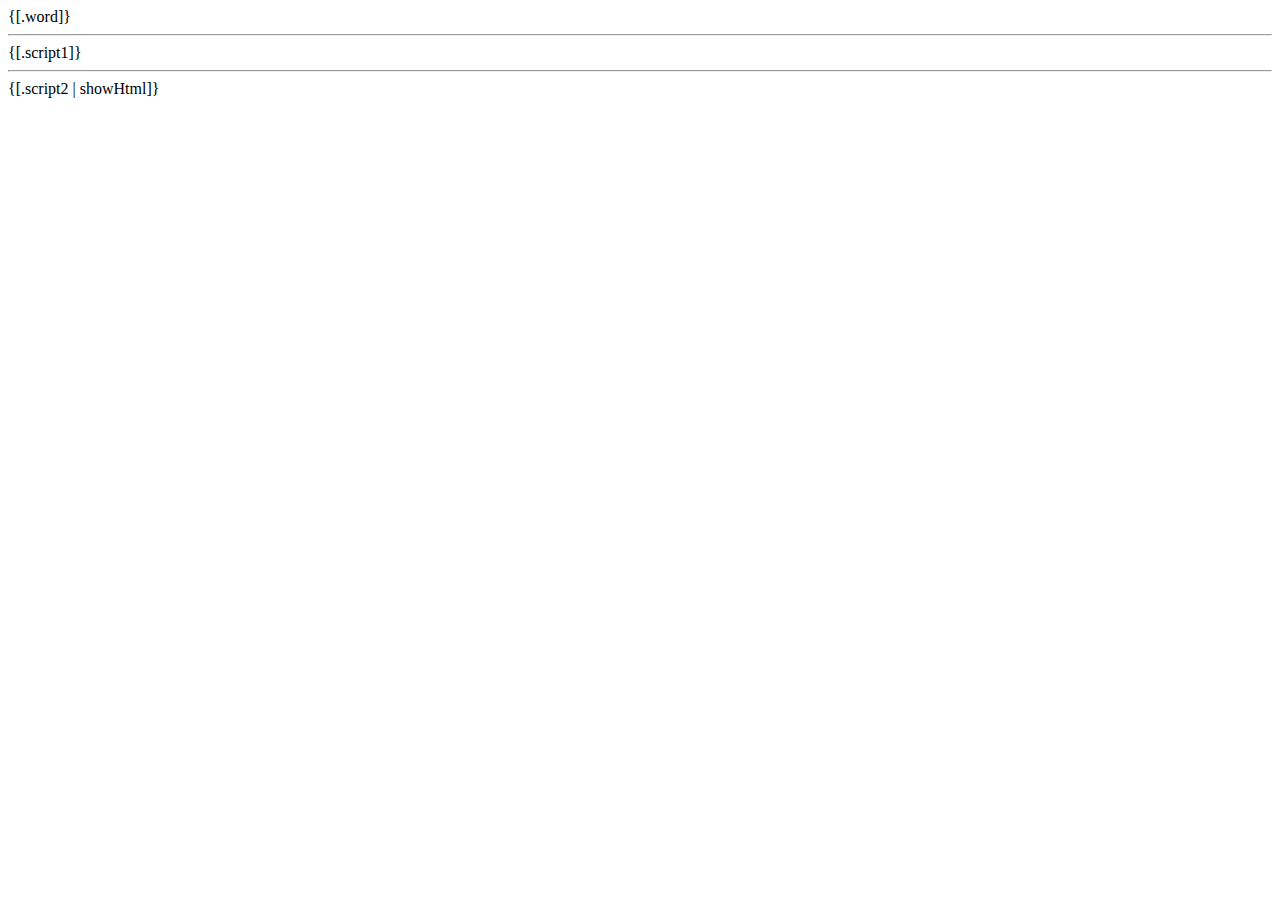
<file: demo/gindemo7/demo.html>
<!DOCTYPE html>
<html lang="en">
<head>
    <meta charset="UTF-8">
    <meta name="viewport" content="width=device-width, initial-scale=1.0">
    <title>Document</title>
</head>
<body>
    {[.word]}
    <hr>
    {[.script1]}
    <hr>
    {[.script2 | showHtml]}
</body>
</html>
</file>
